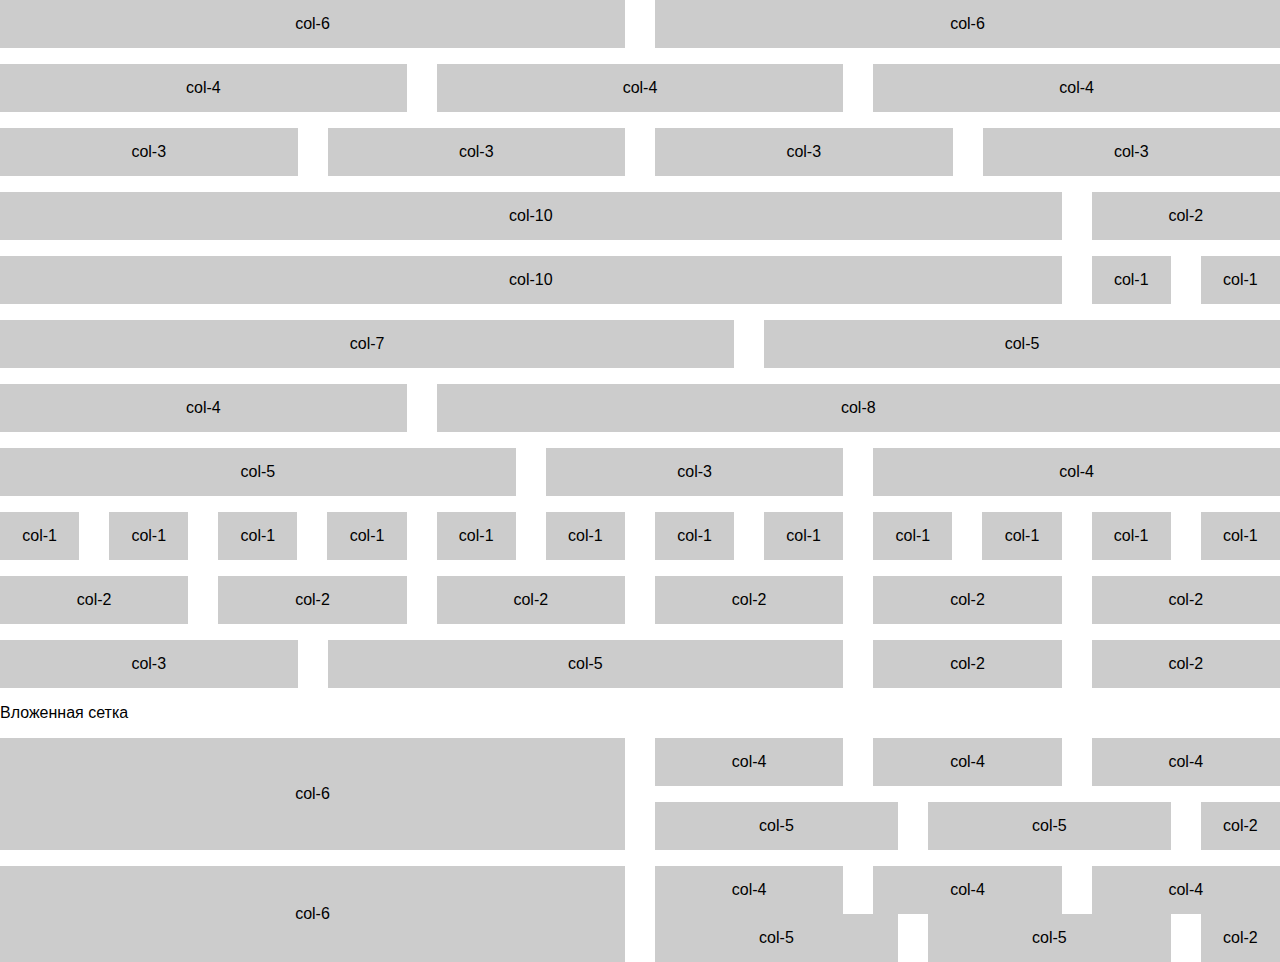
<file: grid.html>
<!DOCTYPE html>
<html lang="en">
<head>
    <meta charset="UTF-8">
    <meta name="viewport" content="width=device-width, initial-scale=1.0">
    <meta http-equiv="X-UA-Compatible" content="ie=edge">
    <link rel="stylesheet" href="styles/normalize.css">
    <link rel="stylesheet" href="styles/layout.css">
    <link rel="stylesheet" href="styles/style.css">
    <title>flex-grid</title>

    <style>
        .box {
            background-color: #ccc;
            display: flex;
            justify-content: center;
            align-items: center;
            padding: 15px;
            height: 100%;
        }
    </style>
    
</head>
<body>
    
    <div class="conteiner">

        <div class="ba-row">
            <div class="ba-col-6">
                <div class="box">col-6</div>
            </div>
            <div class="ba-col-6">
                <div class="box">col-6</div>
            </div>
        </div>

        <div class="ba-row">
            <div class="ba-col-4">
                <div class="box">col-4</div>
            </div>
            <div class="ba-col-4">
                <div class="box">col-4</div>
            </div>
            <div class="ba-col-4">
                <div class="box">col-4</div>
            </div>
        </div> 
        
        <div class="ba-row">
            <div class="ba-col-3">
                <div class="box">col-3</div>
            </div>
            <div class="ba-col-3">
                <div class="box">col-3</div>
            </div>
            <div class="ba-col-3">
                <div class="box">col-3</div>
            </div>
            <div class="ba-col-3">
                <div class="box">col-3</div>
            </div>
        </div>
        
        <div class="ba-row">
            <div class="ba-col-10">
                <div class="box">col-10</div>
            </div>
            <div class="ba-col-2">
                <div class="box">col-2</div>
            </div>
        </div>

        <div class="ba-row">
            <div class="ba-col-10">
                 <div class="box">col-10</div>
            </div>
            <div class="ba-col-1">
                <div class="box">col-1</div>
            </div>
            <div class="ba-col-1">
                <div class="box">col-1</div>
            </div>
        </div>

        <div class="ba-row">
            <div class="ba-col-7">
                <div class="box">col-7</div>
            </div>
            <div class="ba-col-5">
                 <div class="box">col-5</div>
            </div>
        </div>

        <div class="ba-row">
            <div class="ba-col-4">
                <div class="box">col-4</div>
            </div>
            <div class="ba-col-8">
                <div class="box">col-8</div>
            </div>
        </div>

        <div class="ba-row">
            <div class="ba-col-5">
                <div class="box">col-5</div>
            </div>
            <div class="ba-col-3">
                <div class="box">col-3</div>
            </div>
            <div class="ba-col-4">
                <div class="box">col-4</div>
            </div>
        </div>

        <div class="ba-row">
            <div class="ba-col-1">
                <div class="box">col-1</div>
            </div>
            <div class="ba-col-1">
                <div class="box">col-1</div>
            </div>
            <div class="ba-col-1">
                <div class="box">col-1</div>
            </div>
            <div class="ba-col-1">
                <div class="box">col-1</div>
            </div>
            <div class="ba-col-1">
                <div class="box">col-1</div>
            </div>
            <div class="ba-col-1">
                <div class="box">col-1</div>
            </div>
            <div class="ba-col-1">
                <div class="box">col-1</div>
            </div>
            <div class="ba-col-1">
                <div class="box">col-1</div>
            </div>
            <div class="ba-col-1">
                <div class="box">col-1</div>
            </div>
            <div class="ba-col-1">
                <div class="box">col-1</div>
            </div>
            <div class="ba-col-1">
                <div class="box">col-1</div>
            </div>
            <div class="ba-col-1">
                <div class="box">col-1</div>
            </div>
        </div>

        <div class="ba-row">
            <div class="ba-col-2">
                <div class="box">col-2</div>
            </div>
            <div class="ba-col-2">
                <div class="box">col-2</div>
            </div>
            <div class="ba-col-2">
                <div class="box">col-2</div>
            </div>
            <div class="ba-col-2">
                <div class="box">col-2</div>
            </div>
            <div class="ba-col-2">
                <div class="box">col-2</div>
            </div>
            <div class="ba-col-2">
                <div class="box">col-2</div>
            </div>
        </div>

        <div class="ba-row">
            <div class="ba-col-3">
                <div class="box">col-3</div>
            </div>
            <div class="ba-col-5">
                <div class="box">col-5</div>
            </div>
            <div class="ba-col-2">
                <div class="box">col-2</div>
            </div>
            <div class="ba-col-2">
                <div class="box">col-2</div>
            </div>
        </div>

        <p>Вложенная сетка</p>

        <div class="ba-row">
            <div class="ba-col-6">
                <div class="box">col-6</div>
            </div>
            <div class="ba-col-6">
                <div class="ba-row">
                    <div class="ba-col-4">
                        <div class="box">col-4</div>
                    </div>
                    <div class="ba-col-4">
                        <div class="box">col-4</div>
                    </div>
                    <div class="ba-col-4">
                        <div class="box">col-4</div>
                    </div>
                </div>
                <div class="ba-row">
                    <div class="ba-col-5">
                        <div class="box">col-5</div>
                    </div>
                    <div class="ba-col-5">
                        <div class="box">col-5</div>
                    </div>
                    <div class="ba-col-2">
                        <div class="box">col-2</div>
                    </div>
                </div>
            </div>
        </div>

        <div class="ba-row">
                <div class="ba-col-6">
                    <div class="box">col-6</div>
                </div>
                <div class="ba-col-6">
                    <div class="ba-row">
                        <div class="ba-col-4 m">
                            <div class="box">col-4</div>
                        </div>
                        <div class="ba-col-4 m">
                            <div class="box">col-4</div>
                        </div>
                        <div class="ba-col-4 m">
                            <div class="box">col-4</div>
                        </div>
                    
                    
                        <div class="ba-col-5">
                            <div class="box">col-5</div>
                        </div>
                        <div class="ba-col-5">
                            <div class="box">col-5</div>
                        </div>
                        <div class="ba-col-2">
                            <div class="box">col-2</div>
                        </div>
                    </div>
                </div>
            </div>

    </div>

</body>
</html>
</file>
<file: styles/layout.css>
* {
  box-sizing: border-box; }

.container {
  max-width: 1170px;
  width: 100%;
  margin: 0 auto;
  padding: 0 15px; }

/* Ba-grid  */
.ba-row {
  display: flex;
  flex-wrap: wrap;
  margin-left: -15px;
  margin-right: -15px; }

.ba-row + .ba-row {
  margin-top: 1rem; }

[class^='ba-col'] {
  padding-left: 15px;
  padding-right: 15px;
  width: 100%; }

.ba-col-1 {
  width: 8.33333%; }

.ba-col-2 {
  width: 16.66667%; }

.ba-col-3 {
  width: 25%; }

.ba-col-4 {
  width: 33.33333%; }

.ba-col-5 {
  width: 41.66667%; }

.ba-col-6 {
  width: 50%; }

.ba-col-7 {
  width: 58.33333%; }

.ba-col-8 {
  width: 66.66667%; }

.ba-col-9 {
  width: 75%; }

.ba-col-10 {
  width: 83.33333%; }

.ba-col-11 {
  width: 91.66667%; }

.ba-col-12 {
  width: 100%; }

/* ba-common */
.ba-text-center {
  text-align: center; }

.ba-text-left {
  text-align: left; }

.ba-text-right {
  text-align: right; }

.ba-text-justify {
  text-align: justify; }
</file>
<file: styles/style.css>
.ba-menu {
  display: flex;
  align-items: center;
  list-style: none; }

.ba-menu__link {
  color: inherit;
  text-decoration: none; }
</file>
